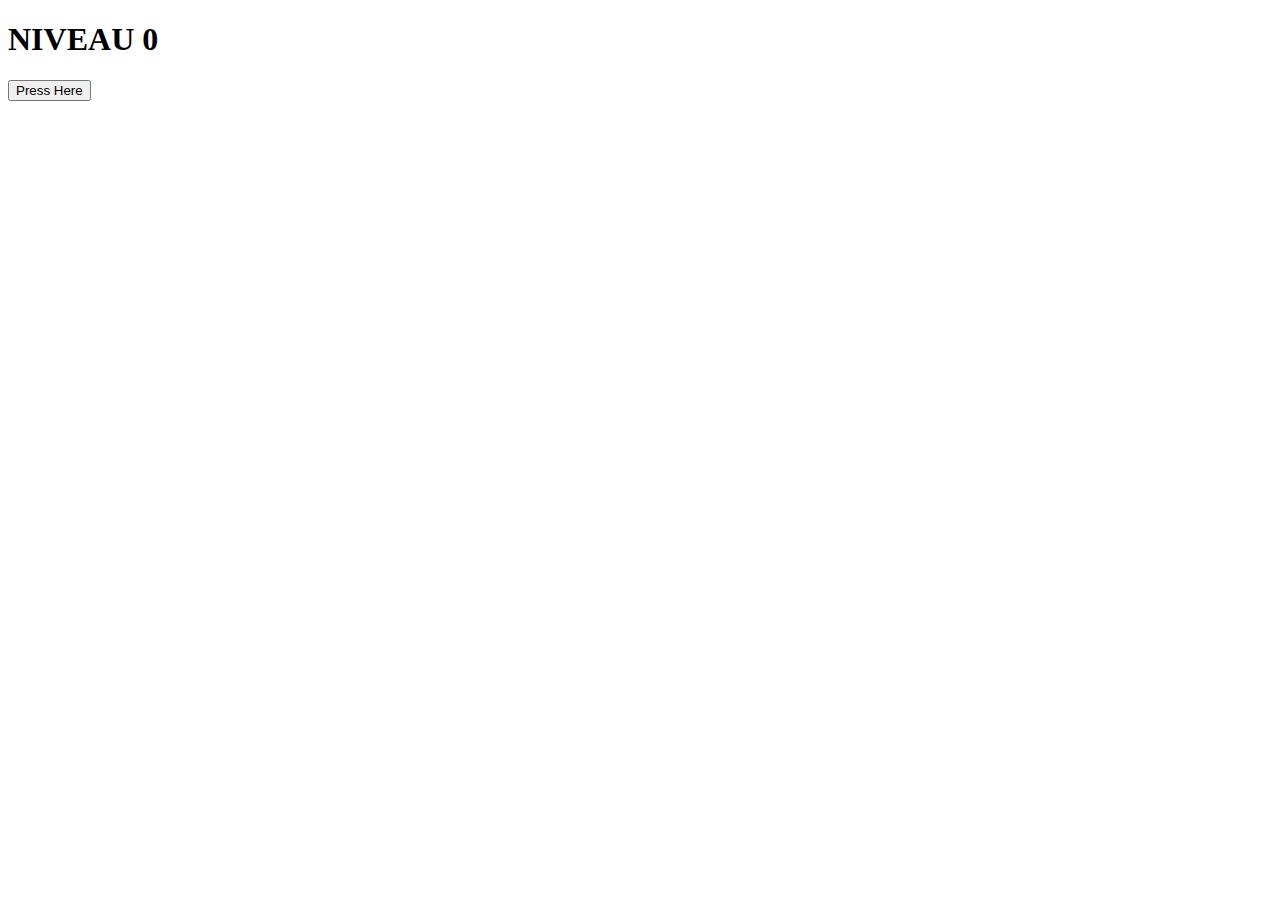
<file: 1-decouvrir-DOM-jquery/niveau0/index.html>
<!DOCTYPE html>
<html lang="en">
<head>
    <meta charset="UTF-8">
    <meta name="viewport" content="width=device-width, initial-scale=1.0">
    <title>Ajax loader</title>
    <script
  src="https://code.jquery.com/jquery-3.4.1.min.js"
  integrity="sha256-CSXorXvZcTkaix6Yvo6HppcZGetbYMGWSFlBw8HfCJo="
  crossorigin="anonymous"></script>
    <script src="script.js"> </script>
    
</head>
<body>
    <div id="main">
      <p id="titre"><h1> NIVEAU 0</h1></p>


    </div>
    <div id="list">


      <ul>
      </ul>

    </div>
    
    
    <button>Press Here</button>
    
</body>
</html>
</file>
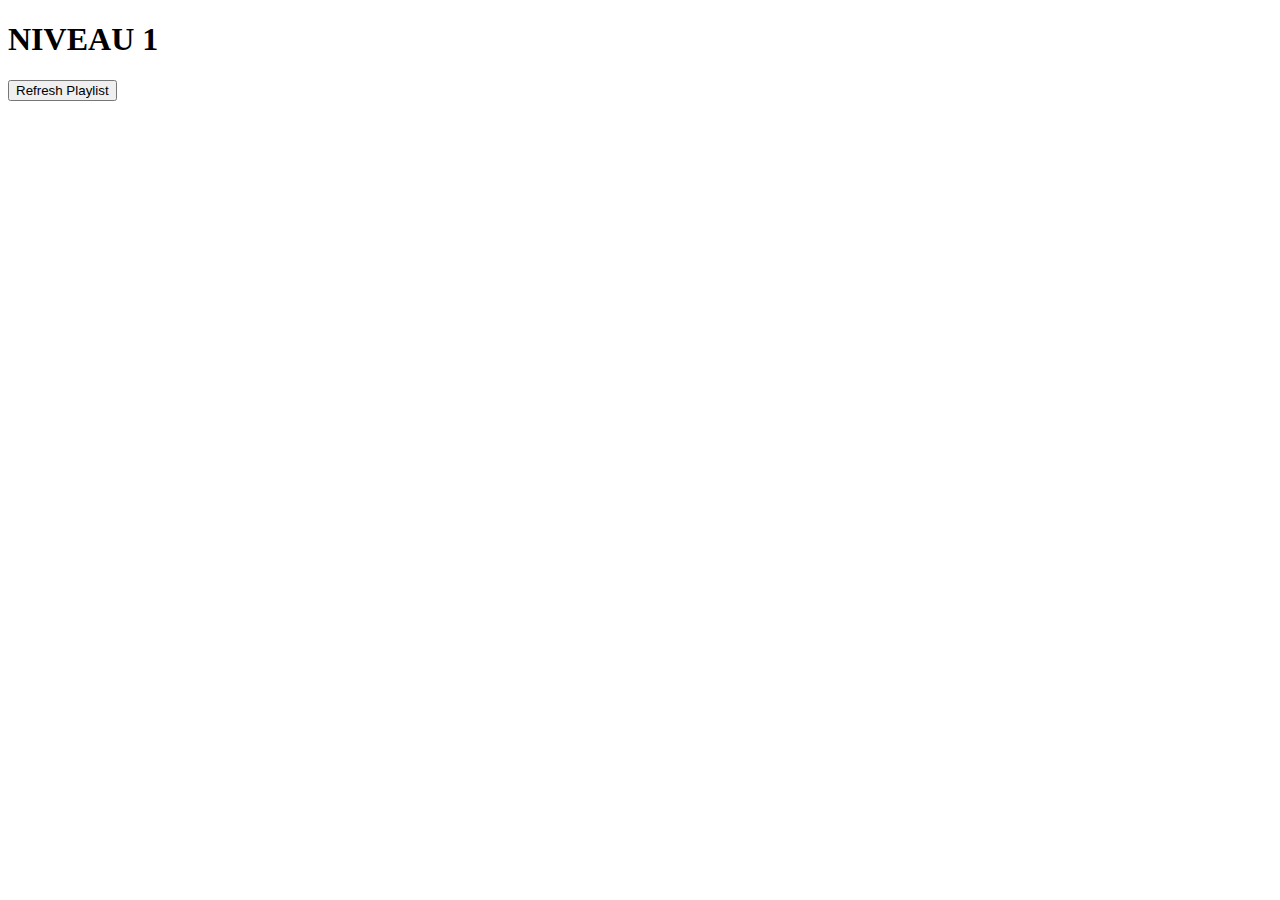
<file: 1-decouvrir-DOM-jquery/niveau1/index.html>
<!DOCTYPE html>
<html lang="en">
<head>
    <meta charset="UTF-8">
    <meta name="viewport" content="width=device-width, initial-scale=1.0">
    <title>Ajax loader</title>
    <script
  src="https://code.jquery.com/jquery-3.4.1.min.js"
  integrity="sha256-CSXorXvZcTkaix6Yvo6HppcZGetbYMGWSFlBw8HfCJo="
  crossorigin="anonymous"></script>
    <script src="script.js"> </script>
    
</head>
<body>
    <div id="main">
      <p id="titre"><h1>NIVEAU 1</h1></p>


    </div>
    <div id="list">


      <ul>
      </ul>

    </div>
    <div id="ui">
      <button>Refresh Playlist</button>
    </div>
    
    
    
    
</body>
</html>
</file>
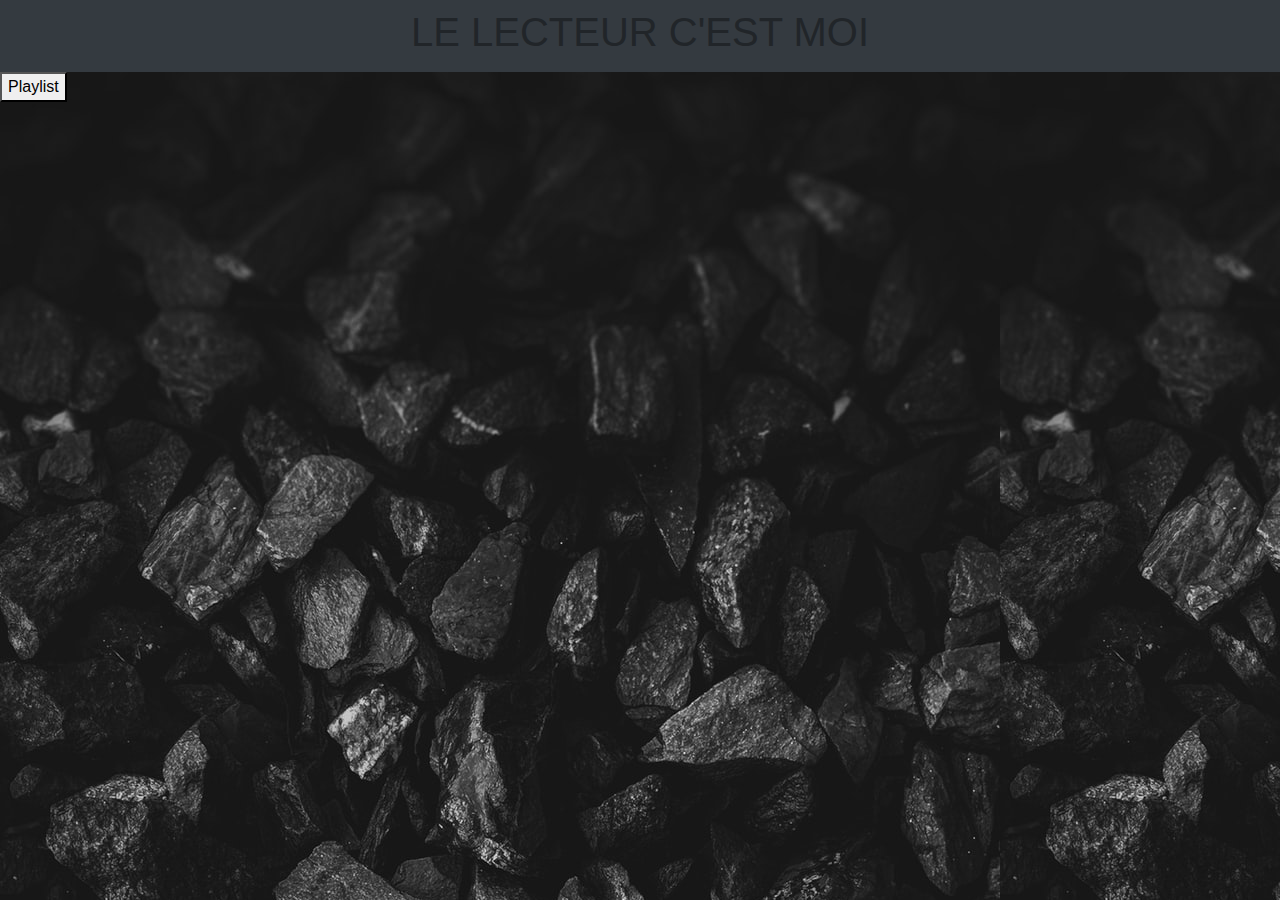
<file: 1-decouvrir-DOM-jquery/niveau4/index.html>
<!DOCTYPE html>
<html lang="en">

<head>
  <meta charset="UTF-8">
  <meta name="viewport" content="width=device-width, initial-scale=1.0">
  <title>Ajax loader</title>
  <script src="https://code.jquery.com/jquery-3.4.1.min.js"
    integrity="sha256-CSXorXvZcTkaix6Yvo6HppcZGetbYMGWSFlBw8HfCJo=" crossorigin="anonymous"></script>
  <script src="script.js"> </script>
  <link rel="stylesheet" href="https://stackpath.bootstrapcdn.com/bootstrap/4.4.1/css/bootstrap.min.css"
    integrity="sha384-Vkoo8x4CGsO3+Hhxv8T/Q5PaXtkKtu6ug5TOeNV6gBiFeWPGFN9MuhOf23Q9Ifjh" crossorigin="anonymous">
  <link rel="stylesheet" type="text/css" href="style.css">

</head>

<body>
  <div id="main">
    <!-- <p>niveau 4</p> -->


    <nav class="navbar navbar-dark bg-dark">
      <p id="titre">
        <h1>LE LECTEUR C'EST MOI</h1>
      </p>
      <!-- Navbar content -->
    </nav>
  </div>
  <div class="container">

    <div id="list" class="row align-items-start"></div>
  </div>
  </div>

  <button id="refresh">Playlist</button>


  <script src="https://cdn.jsdelivr.net/npm/popper.js@1.16.0/dist/umd/popper.min.js"
    integrity="sha384-Q6E9RHvbIyZFJoft+2mJbHaEWldlvI9IOYy5n3zV9zzTtmI3UksdQRVvoxMfooAo"
    crossorigin="anonymous"></script>
  <script src="https://stackpath.bootstrapcdn.com/bootstrap/4.4.1/js/bootstrap.min.js"
    integrity="sha384-wfSDF2E50Y2D1uUdj0O3uMBJnjuUD4Ih7YwaYd1iqfktj0Uod8GCExl3Og8ifwB6"
    crossorigin="anonymous"></script>
</body>

</html>
</file>
<file: 1-decouvrir-DOM-jquery/niveau4/style.css>
.divFilm{
    display: flex;
    width: 90%;
    height: 150px;
    background-color: rgb(235, 235, 235);
    margin: 5px;
    
}

.divIndex{
    
    margin: 4px;

}

.divTitle{
    margin: 4px;
}


.playButton{
    width: 50px;
    height: 20px;
}

body{

    background-image: url("background.jpg");
}
</file>
